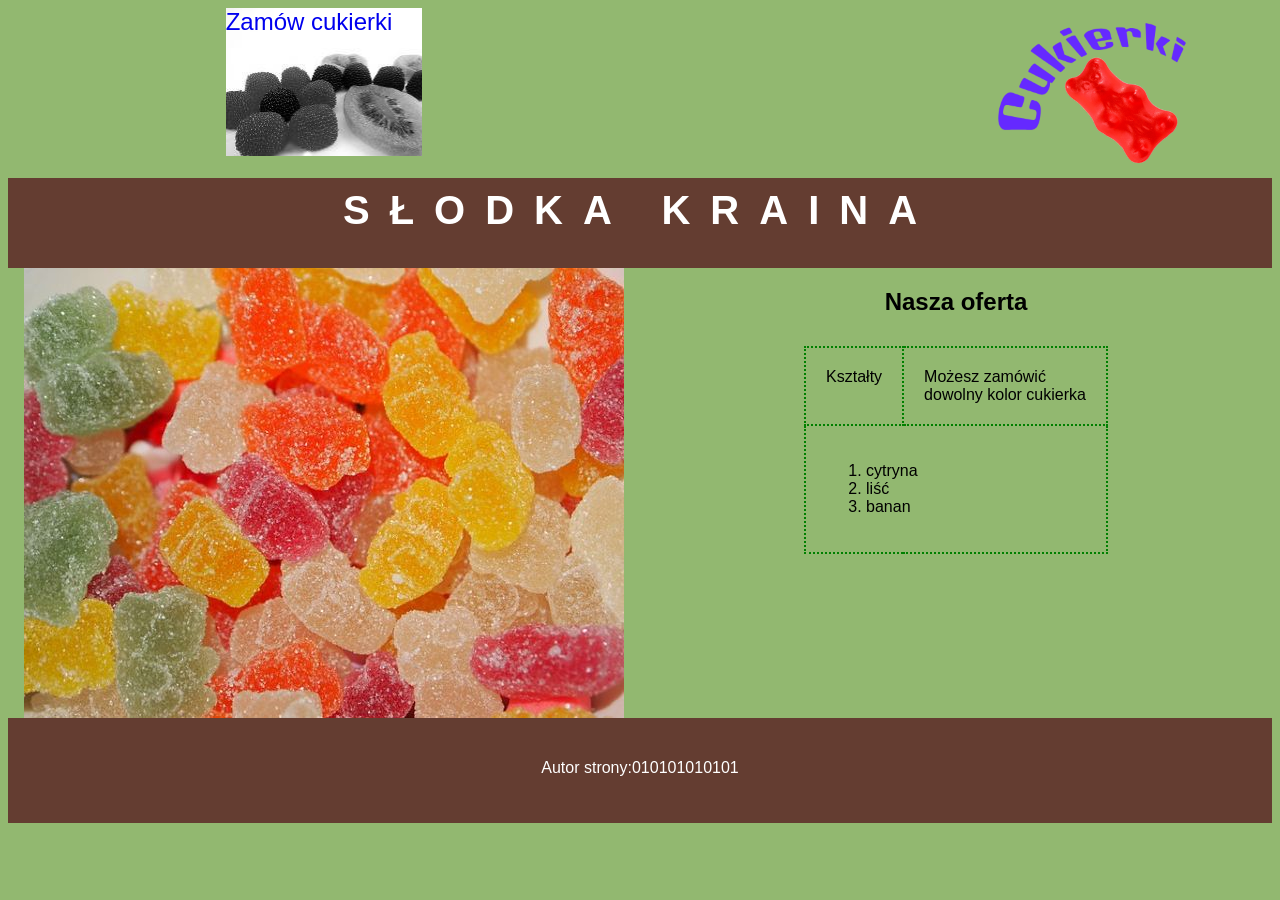
<file: index.html>
<!DOCTYPE html>
<html lang="pl">

<head>
    <meta charset="UTF-8">
    <meta name="viewport" content="width=device-width, initial-scale=1.0">
    <title>Fabryka cukierków</title>
    <link rel="stylesheet" href="styl10.css">
</head>

<body>
    <section id=gorny>
        <a href="zamowienie.html" class="zamowienie">Zamów cukierki</a>
    </section>
    <section id="gorny2">
        <a href="index.html" class="index"><img src="logotyp.png" alt="Nasze logo"></a>
    </section>
    <section id="baner">
        <h1>Słodka kraina</h1>
    </section>
    <main id="lewy">
        <img src="cukierki3.jpg" class=cukierki3 alt="Nasze cukierki">
    </main>
    <aside id="prawy">
        <h2>Nasza oferta</h2>
        <table>
            <tr>
                <td>Kształty</td>
                <td>Możesz zamówić <br>
                    dowolny kolor cukierka</td>
            </tr>
            <tr>
                <td colspan="2">
                    <ol>
                        <li>cytryna</li>
                        <li>liść</li>
                        <li>banan</li>
                    </ol>
                </td>
            </tr>




        </table>
    </aside>
    <footer>

        <p>Autor strony:010101010101</p>
    </footer>
</body>

</html>
</file>
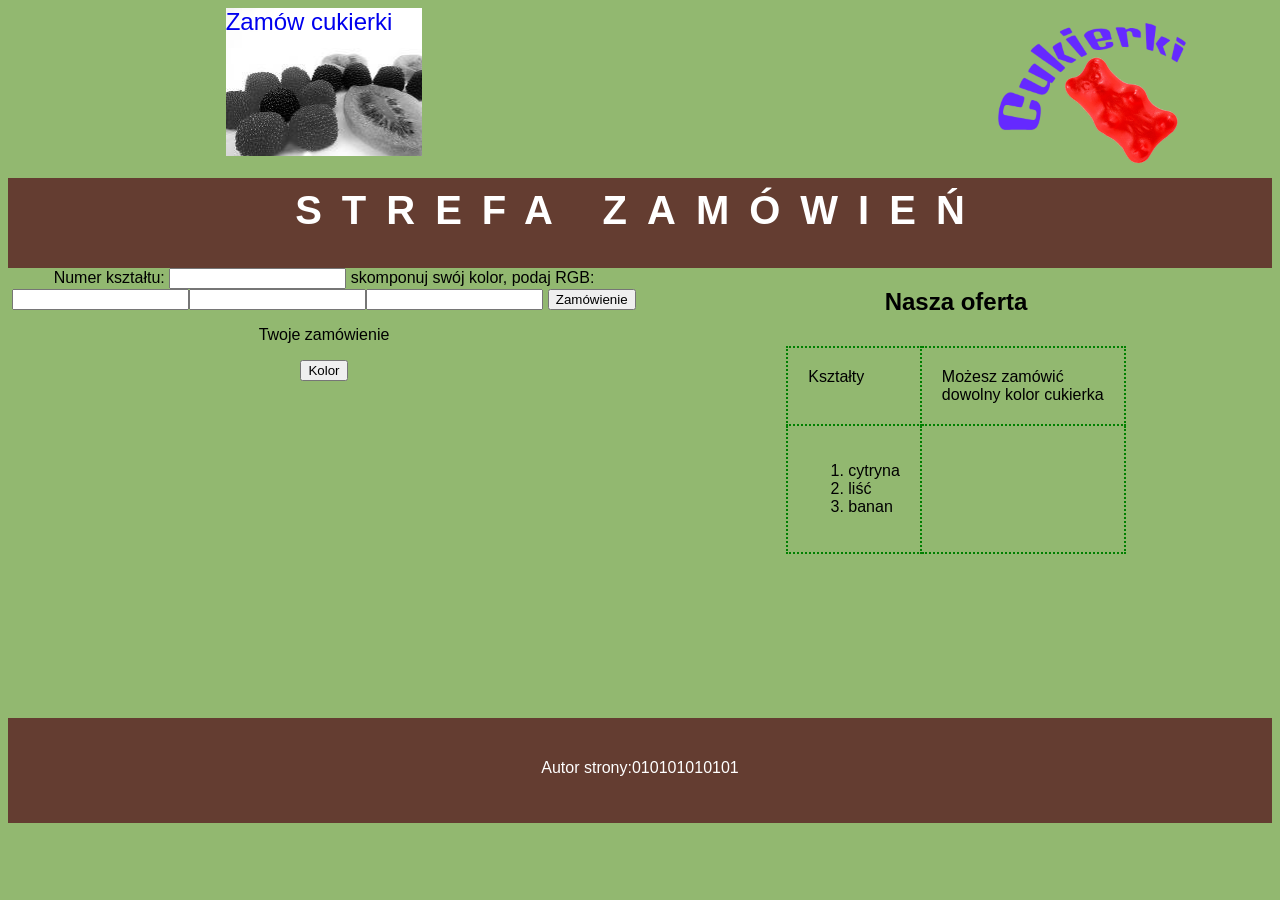
<file: zamowienie.html>
<!DOCTYPE html>
<html lang="pl">

<head>
    <meta charset="UTF-8">
    <meta name="viewport" content="width=device-width, initial-scale=1.0">
    <title>Fabryka cukierków</title>
    <link rel="stylesheet" href="styl10.css">
</head>

<body>
    
<section id="gorny">
     <a href="zamowienie.html" class="zamowienie">Zamów cukierki</a>
        </section>
        <section id="gorny2">
            <a href="index.html" class="index"><img src="logotyp.png" alt="Nasze logo"></a>
        </section>
    <section id="baner">
        <h1>Strefa Zamówień</h1>
    </section>

    <main id="lewy">
        Numer kształtu:
        <input type="number " id="kształt">
        skomponuj swój kolor, podaj RGB:
        <input type="numer" id="r"><input type="numer" id="g"><input type="numer" id="b">
        <button>Zamówienie</button>
        <p id="wyniki">Twoje zamówienie</p>
        <button id="kolor">Kolor</button>
    </main>
    <aside id="prawy">
        <h2>Nasza oferta</h2>
        <table>
            <tr>
                <td>Kształty</td>
                <td colspan="2">Możesz zamówić <br>
                    dowolny kolor cukierka</td>
            </tr>
            <tr>
                <td>
                    <ol>
                        <li>cytryna</li>
                        <li>liść</li>
                        <li>banan</li>
                    </ol>
                </td>
            </tr>




        </table>
    </aside>
    <footer>
        <p>Autor strony:010101010101</p>
    </footer>
</body>

</html>
</file>
<file: styl10.css>
body {
    font-family: Helvetica;
    background-color: rgb(146, 184, 112);
    text-align: center;
}


#gorny, #gorny2 {
     background-color: rgb(146, 184, 112);
    text-align: center;
    width: 50%;
    height: 170px;
    float: left;
}
#baner {
    clear: both;
    background-color: rgb(100, 61, 49);
    color: white;
    text-align: center;
    height: 80px;
    padding: 5px;
}
#lewy, #prawy {
    background-color: rgb(146, 184, 112); 
    width: 50%;
    height: 450px;
    float: left;
}
.zamowienie {
background-image:url(cukierki1.jpg);
padding-right: 30px;
padding-bottom: 120px;
font-size: 150%;
text-decoration: none;
display: inline-block;
}
.index {
    position: absolute;
    top: -60px;
    right: 20px;
}
table, td {
    border: 2px dotted green; 
}
table { margin-left: auto;
    margin-right: auto;
margin-top: 30px;
 border-collapse: collapse ;
}
td {
    padding: 20px;
    vertical-align: top;
    text-align: left;
}
h1 {
letter-spacing: 20px;  
font-size: 250%;  
margin: 5px 0;
text-transform: uppercase;
}
footer {
    clear: both;
    background-color: rgb(100, 61, 49);
    color: white;
    text-align: center;
    height: 80px;
    padding-top: 25px;
}
</file>
